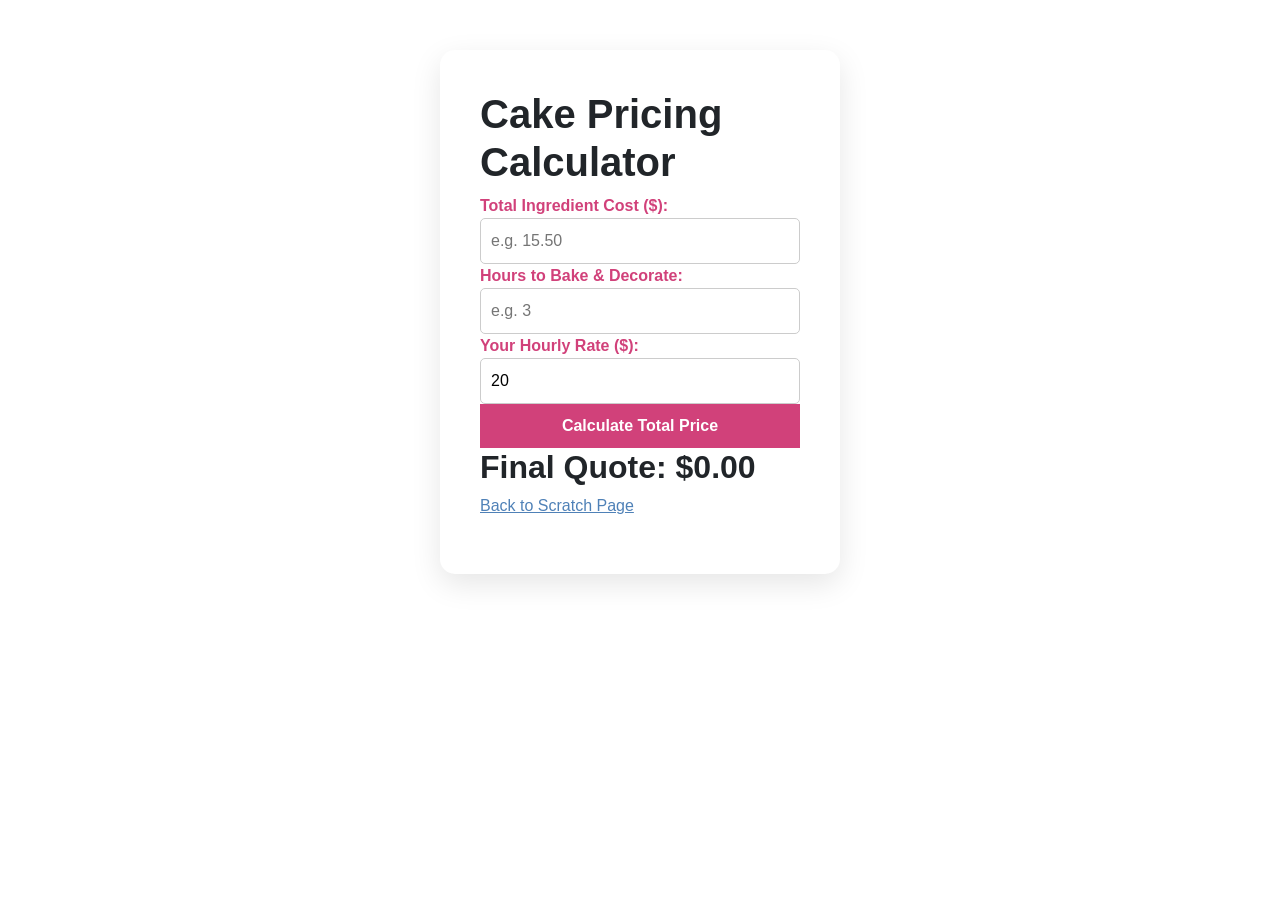
<file: app.html>
<!DOCTYPE html>
<html lang="en">
<head>
    <style>
    body {
        background-color: #fff5f8; /* Soft pink background */
        font-family: Arial, sans-serif;
        display: flex;
        justify-content: center;
        padding-top: 50px;
    }
    .calculator-container {
        background: white;
        padding: 40px;
        border-radius: 15px;
        box-shadow: 0px 10px 30px rgba(0,0,0,0.1);
        max-width: 400px;
        width: 100%;
    }
    input, button {
        width: 100%;
        padding: 10px;
        margin: 10px 0 20px 0;
        border-radius: 5px;
        border: 1px solid #ccc;
    }
    button {
        background-color: #d1417a;
        color: white;
        border: none;
        cursor: pointer;
        font-weight: bold;
    }
    button:hover {
        background-color: #b03063;
    }
    label {
        font-weight: bold;
        color: #d1417a;
    }
</style>
    <meta charset="UTF-8">
    <title>Clutch Bakery | Pricing Calculator</title>
    <link rel="stylesheet" href="styles.css"> </head>
<body>
    <div class="calculator-container">
        <h1>Cake Pricing Calculator</h1>
        
        <label for="ingredients">Total Ingredient Cost ($):</label>
        <input type="number" id="ingredients" placeholder="e.g. 15.50">

        <label for="hours">Hours to Bake & Decorate:</label>
        <input type="number" id="hours" placeholder="e.g. 3">

        <label for="hourlyRate">Your Hourly Rate ($):</label>
        <input type="number" id="hourlyRate" value="20">

        <button onclick="calculatePrice()">Calculate Total Price</button>

        <h2 id="totalDisplay">Final Quote: $0.00</h2>
        
        <p><a href="scratch.html">Back to Scratch Page</a></p>
    </div>
<script>
    function calculatePrice() {
        // 1. Get the numbers from the input boxes
        const ingredientCost = parseFloat(document.getElementById('ingredients').value) || 0;
        const hoursWorked = parseFloat(document.getElementById('hours').value) || 0;
        const rate = parseFloat(document.getElementById('hourlyRate').value) || 0;

        // 2. Do the math (Labor + Ingredients)
        const laborCost = hoursWorked * rate;
        const total = laborCost + ingredientCost;

        // 3. Display it back to the user
        document.getElementById('totalDisplay').innerHTML = "Final Quote: $" + total.toFixed(2);
    }
</script>
    </body>
</html>
</file>
